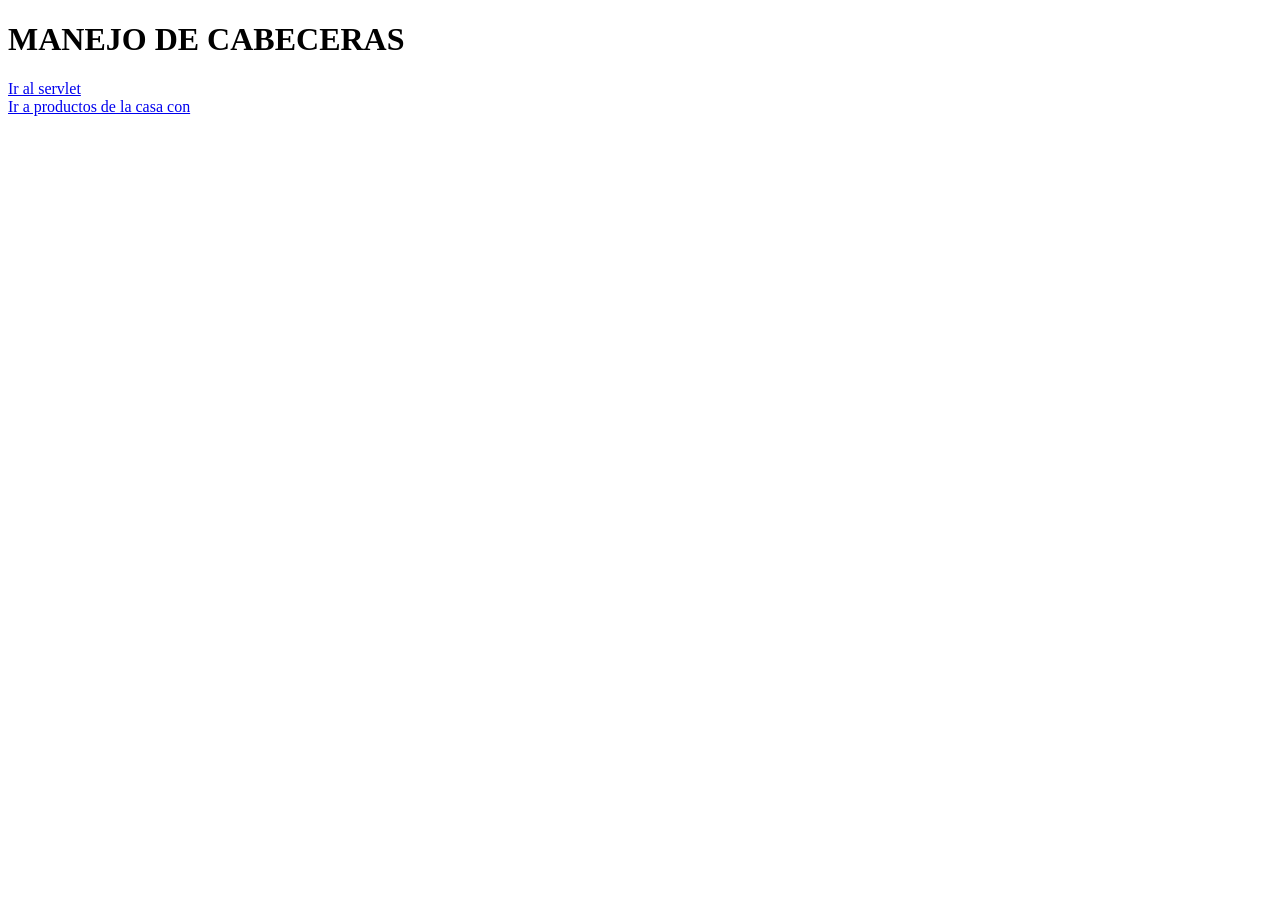
<file: out/artifacts/cabeceras/index.html>
<!DOCTYPE html>
<html lang="en">
<head>
    <meta charset="UTF-8">
    <title>MANEJO DE CABECERAS</title>
</head>
<body>
<h1>MANEJO DE CABECERAS</h1>
<a href="/cabeceras/cabeceras-request">Ir al servlet</a>
<br>
<a href="/cabeceros-deber1.p2/productos.html">Ir a productos de la casa con </a>
<br>

</body>
</html>
</file>
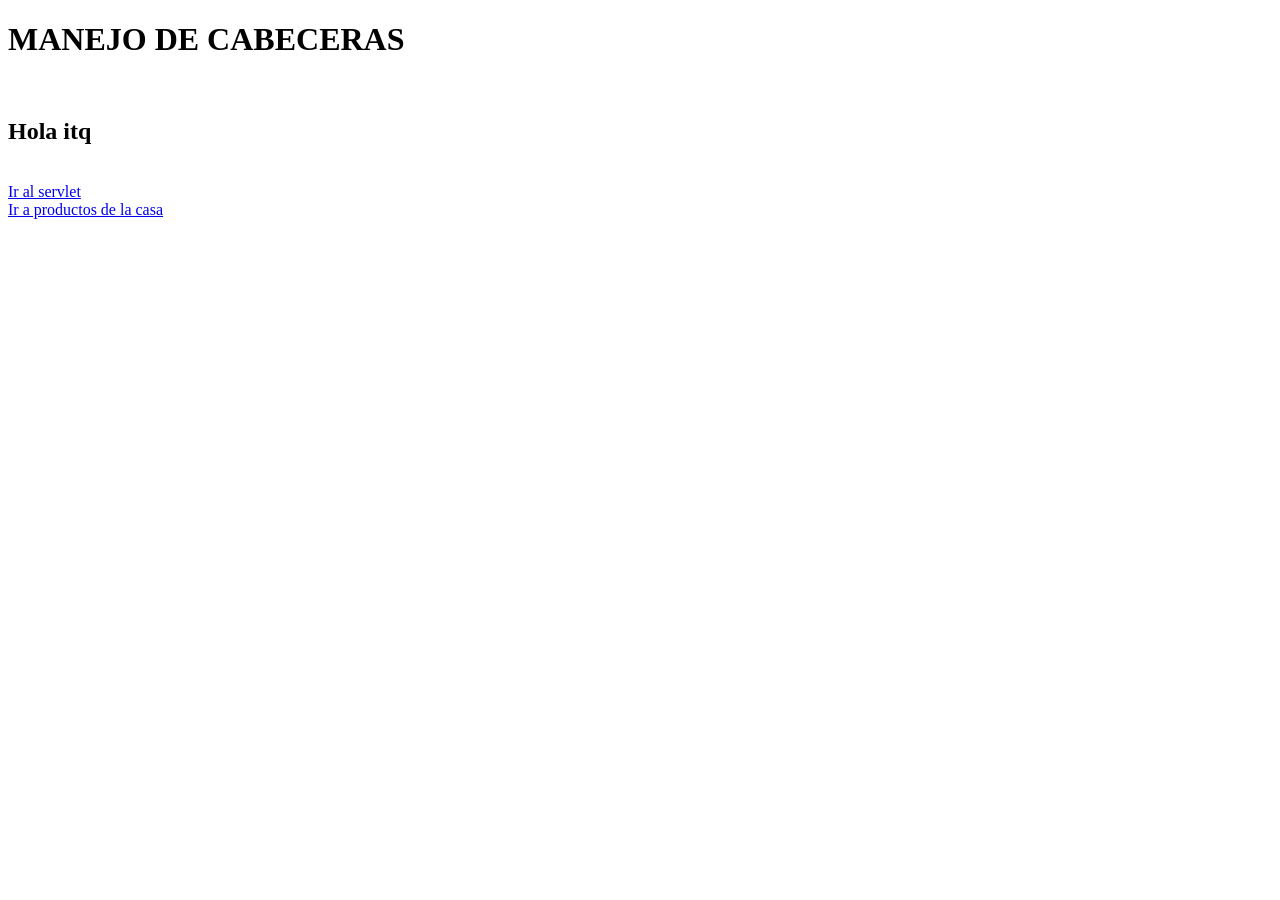
<file: out/artifacts/cabeceros_deber1_p2/index.html>
<!--
  autor: Eric Campoverde
  Fecha y versión: 06/11/2025  Versión: 1.0
  Descripción: Página de inicio para probar dos funcionalidades:
  1) Ver cabeceras de la petición HTTP en el servlet
  2) realizar un listado de productos que puede verse por HTML y Excel
-->
<!DOCTYPE html>
<html lang="en">
<head>
    <meta charset="UTF-8">
    <!-- Título visible en la pestaña del navegador -->
    <title>MANEJO DE CABECERAS</title>
</head>
<body>
<!-- Encabezado principal de la página -->
<h1>MANEJO DE CABECERAS</h1>
<br>
<h2>Hola itq</h2>
<br>

<!-- Enlace que invoca al servlet que està mapeado como /cabeceras-request -->
<a href="/cabeceros-deber1.p2/cabeceros-deber1.p2-request">Ir al servlet</a>
<br>

<!-- Enlace hacia vista de productos -->
<a href="/cabeceros-deber1.p2/productos.html">Ir a productos de la casa </a>
<br>

</body>
</html>
</file>
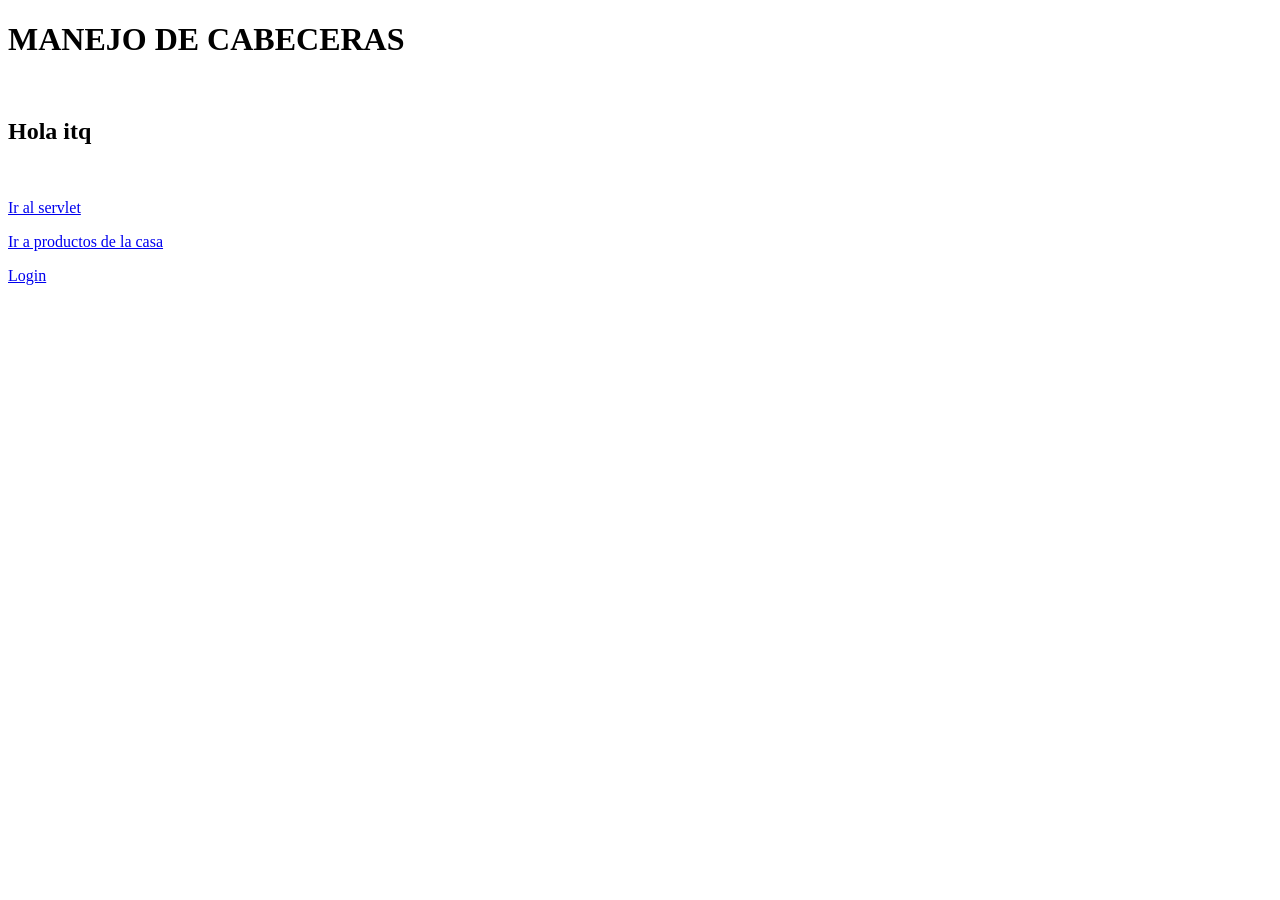
<file: out/artifacts/manejodecookies/index.html>
<!--
  autor: Eric Campoverde
  Fecha y versión: 06/11/2025  Versión: 1.0
  Descripción: Página de inicio para probar dos funcionalidades:
  1) Ver cabeceras de la petición HTTP en el servlet
  2) realizar un listado de productos que puede verse por HTML y Excel
-->
<!DOCTYPE html>
<html lang="en">
<head>
    <meta charset="UTF-8">
    <!-- Título visible en la pestaña del navegador -->
    <title>MANEJO DE CABECERAS</title>
</head>
<body>
<!-- Encabezado principal de la página -->
<h1>MANEJO DE CABECERAS</h1>
<br>
<h2>Hola itq</h2>
<br>

<!-- Enlace que invoca al servlet que està mapeado como /cabeceras-request -->
<p><a href="/manejodecookies/manejodecookies-request">Ir al servlet</a></p>
<!-- Enlace hacia vista de productos -->
<p><a href="/manejodecookies/productos.html">Ir a productos de la casa</a></p>
<p><a href="/manejodecookies/login.html">Login</a></p>

</body>
</html>
</file>
